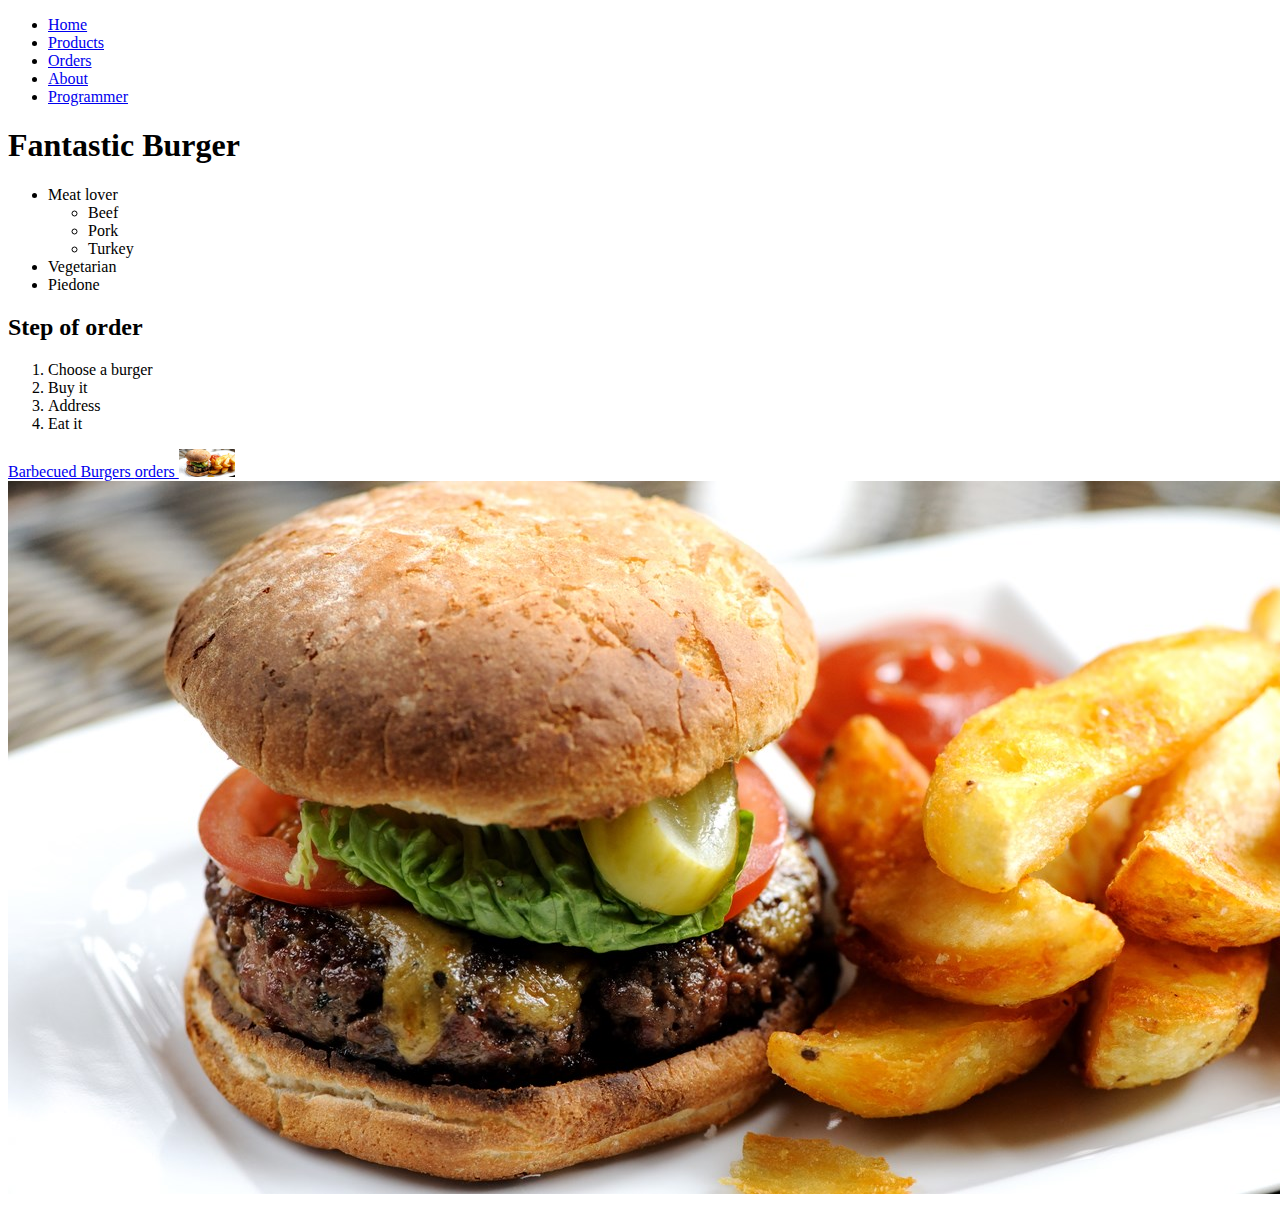
<file: index.html>
<!DOCTYPE html>
<html lang="en">

<head>
    <meta charset="UTF-8">
    <meta name="viewport" content="width=device-width, initial-scale=1.0">
    <title>Egy kiló kenyér</title>
</head>

<body>
    <ul>
        <li>
            <a href="/">Home</a>
        </li>
        <li>
            <a href="/pages/products.html">Products</a>
        </li>
        <li>
            <a href="/pages/orders.html">Orders</a>
        </li>
        <li>
            <a href="/pages/about.html">About</a>
        </li>
        <li>
            <a href="/pages/Programmer.html">Programmer</a>
        </li>


    </ul>
    <h1>Fantastic Burger</h1>
    <ul>
        <li>
            Meat lover
            <ul>
                <li>Beef</li>
                <li>Pork</li>
                <li>Turkey</li>
            </ul>

        </li>
        <li>Vegetarian</li>
        <li>Piedone</li>
    </ul>

    <h2>Step of order</h2>

    <ol>
        <li>Choose a burger</li>
        <li>Buy it</li>
        <li>Address</li>
        <li>Eat it</li>
    </ol>

    <a href="https://pizzeriasalamone.hu/termek/big-brekkie-bbq-bacon-egg-burger/">
        Barbecued Burgers
    </a>
    <a href="pages/orders.html">orders </a>
    <a target="blank" href="https://pizzeriasalamone.hu/termek/big-brekkie-bbq-bacon-egg-burger/">
        <img width="56" src="img/burger.jpg" alt="tasty burger">
    </a>

    <img src="img/burger.jpg" alt="tasty burger">
</body>

</html>
</file>
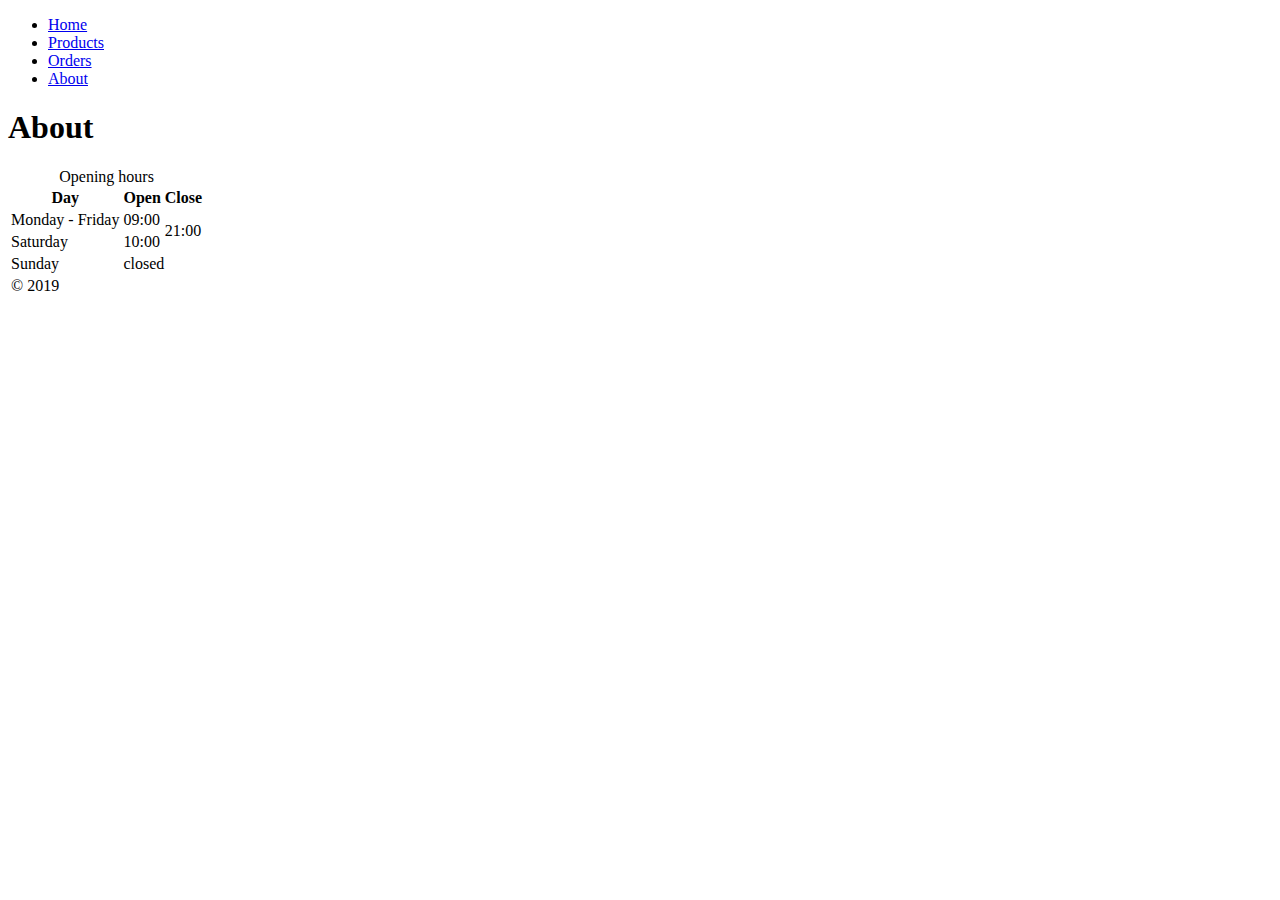
<file: about.html>
<!DOCTYPE html>
<html lang="en">

<head>
    <meta charset="UTF-8">
    <meta name="viewport" content="width=, initial-scale=1.0">
    <title>Document</title>
</head>

<body>
    <ul>
        <li>
            <a href="/">Home</a>
        </li>
        <li>
            <a href="/pages/products.html">Products</a>
        </li>
        <li>
            <a href="/pages/orders.html">Orders</a>
        </li>
        <li>
            <a href="/about.html">About</a>
        </li>

    </ul>
    <h1>About</h1>

    <table>
        <caption>Opening hours</caption>
        <thead>
            <tr>
                <th>Day</th>
                <th>Open</th>
                <th>Close</th>
            </tr>
        </thead>
        <tbody>
            <tr>
                <td>Monday - Friday</td>
                <td>09:00</td>
                <td rowspan="2">21:00</td>
            </tr>
            <tr>
                <td>Saturday</td>
                <td>10:00</td>
               
            </tr>
            <tr>
                <td>Sunday</td>
                <td colspan="2">closed</td>
         
            </tr>

        </tbody>
        <tfoot>
            <tr>
                <td>
                    &copy; 2019
                </td>
            </tr>

        </tfoot>
    </table>

</body>

</html>
</file>
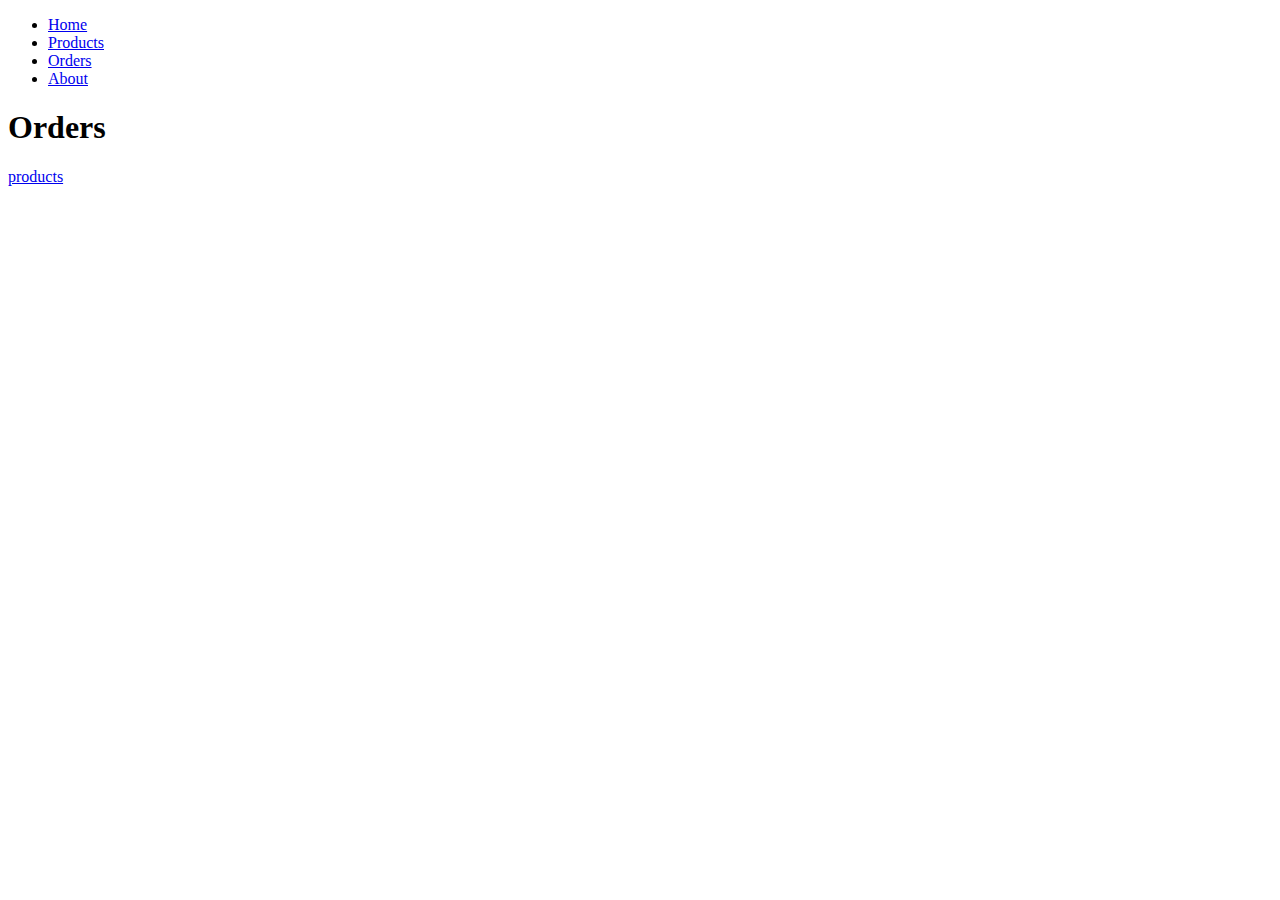
<file: pages/orders.html>
<!DOCTYPE html>
<html lang="en">

<head>
    <meta charset="UTF-8">
    <meta name="viewport" content="width=device-width, initial-scale=1.0">
    <title>Document</title>
</head>

<body>
    <ul>
        <li>
            <a href="/">Home</a>
        </li>
        <li>
            <a href="/pages/products.html">Products</a>
        </li>
        <li>
            <a href="/pages/orders.html">Orders</a>
        </li>
        <li>
            <a href="/about.html">About</a>
        </li>

    </ul>
    <h1>Orders</h1>
    <a href="/pages/products.html">products</a>
</body>

</html>
</file>
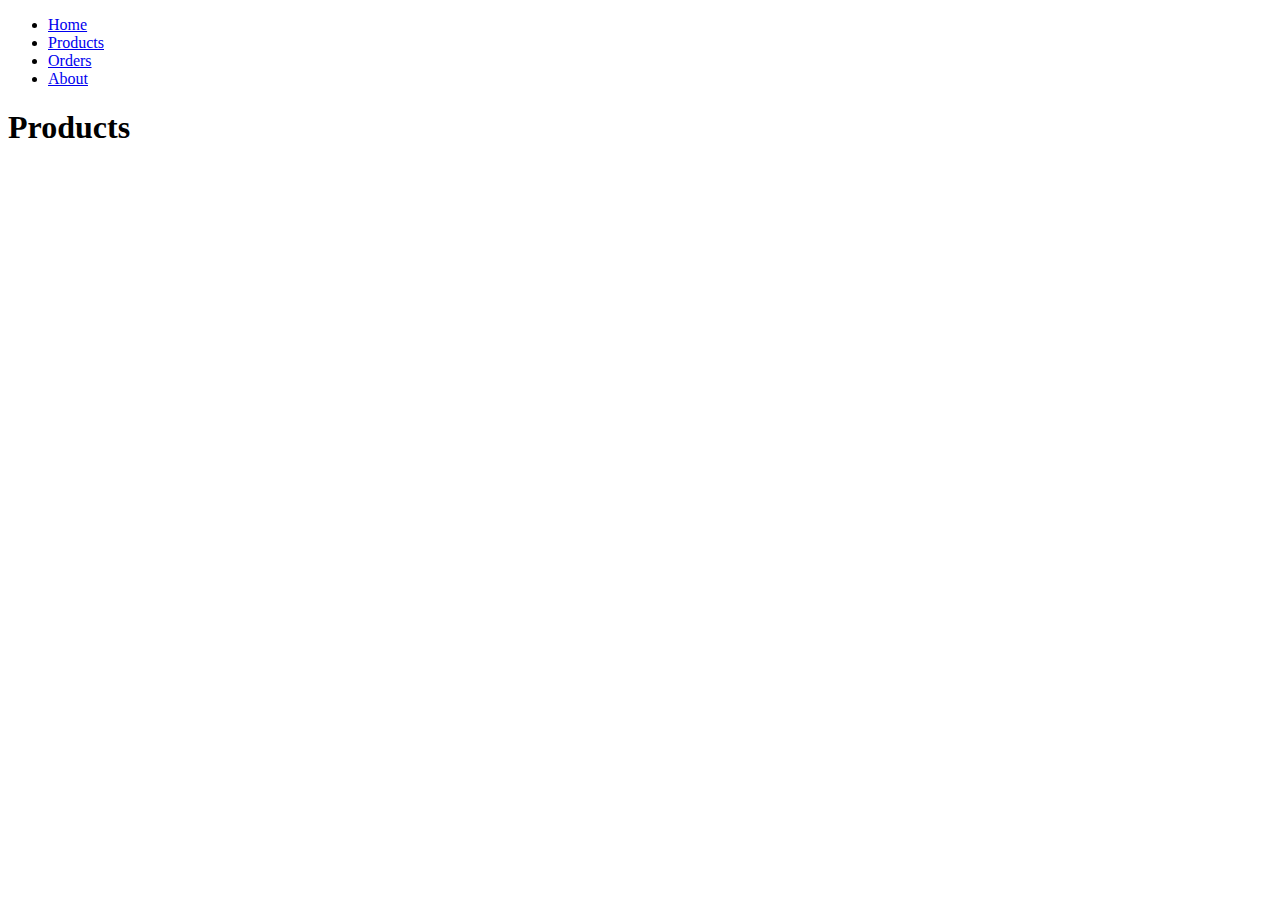
<file: pages/products.html>
<!DOCTYPE html>
<html lang="en">
<head>
    <meta charset="UTF-8">
    <meta name="viewport" content="width=device-width, initial-scale=1.0">
    <title>Document</title>
</head>
<body>
    <ul>
        <li>
            <a href="/">Home</a>
        </li>
        <li>
            <a href="/pages/products.html">Products</a>
        </li>
        <li>
            <a href="/pages/orders.html">Orders</a>
        </li>
        <li>
            <a href="/about.html">About</a>
        </li>

    </ul>
    <h1>Products</h1>
</body>
</html>
</file>
